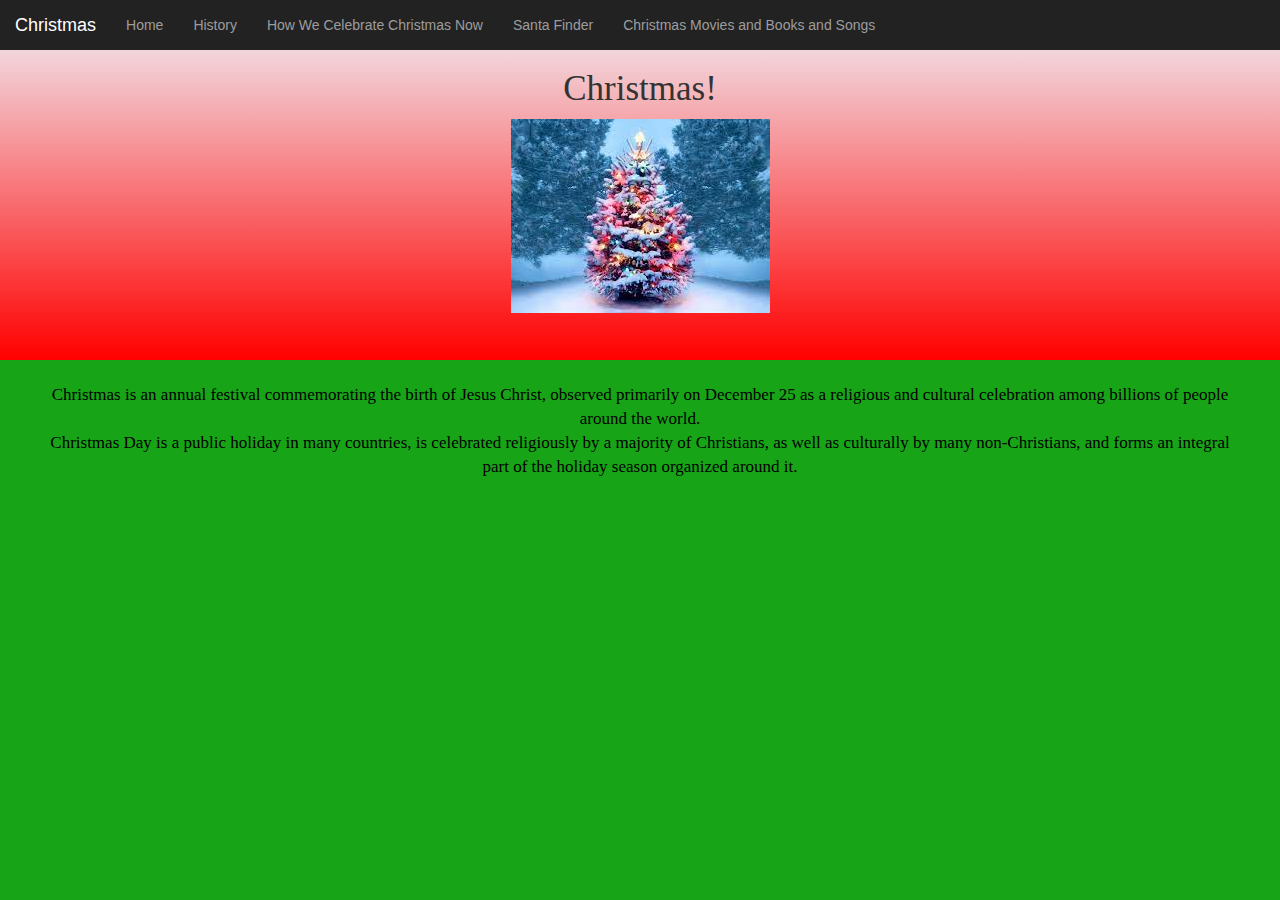
<file: index.html>
<html>
    <head>
        <title>
            Christmas
        </title>
        <meta name="viewport" content="width=device-width, initial-scale=1">
        <link rel="stylesheet" href="https://maxcdn.bootstrapcdn.com/bootstrap/3.4.0/css/bootstrap.min.css">
        <script src="https://ajax.googleapis.com/ajax/libs/jquery/3.4.1/jquery.min.js"></script>
        <script src="https://maxcdn.bootstrapcdn.com/bootstrap/3.4.0/js/bootstrap.min.js"></script>
        <link rel="stylesheet" href="https://cdnjs.cloudflare.com/ajax/libs/font-awesome/4.7.0/css/font-awesome.min.css">
        <link rel="stylesheet" href="home.css">
    </head>
    <center>
        <nav class="navbar-inverse" style="position:sticky;top:0;z-index:99999">

            <div class="navbar-header">
                <button type="button" class="navbar-toggle" data-toggle="collapse" data-target="#myNavbar">
                    <span class="icon-bar"></span>
                    <span class="icon-bar"></span>
                    <span class="icon-bar"></span>
                </button>
                <a class="navbar-brand" href="#index.html">Christmas</a>
            </div>
    
            <div class="collapse navbar-collapse" id="myNavbar">
                <ul class="nav navbar-nav">
           <li><a href="index.html">Home</a></li>
            <li><a href="CWH.html">History</a></li>
            <li><a href="CWHCCN.html">How We Celebrate Christmas Now</a></li>
            <li><a href="CWSF.html">Santa Finder</a></li>
            <li><a href="CWCM&B&S.html">Christmas Movies and Books and Songs</a></li>
            </ul>
    </div>
    </nav>
    </center>
    <body>
        <div id="ab">
    <h1>Christmas!</h1>
    <img id="CWP" src="[data-uri]">
    <div id="cd">
    <br>
    </div>
<p id="info"> Christmas is an annual festival commemorating the birth of Jesus Christ, observed primarily on December 25 
    as a religious and cultural celebration among billions of people around the world.
<br>
Christmas Day is a public holiday in many countries, is celebrated religiously by a majority of Christians, as well as culturally by many non-Christians, and forms an integral part of the holiday season organized around it.
</p>   
<br>
</body>
</html>
</div>
</file>
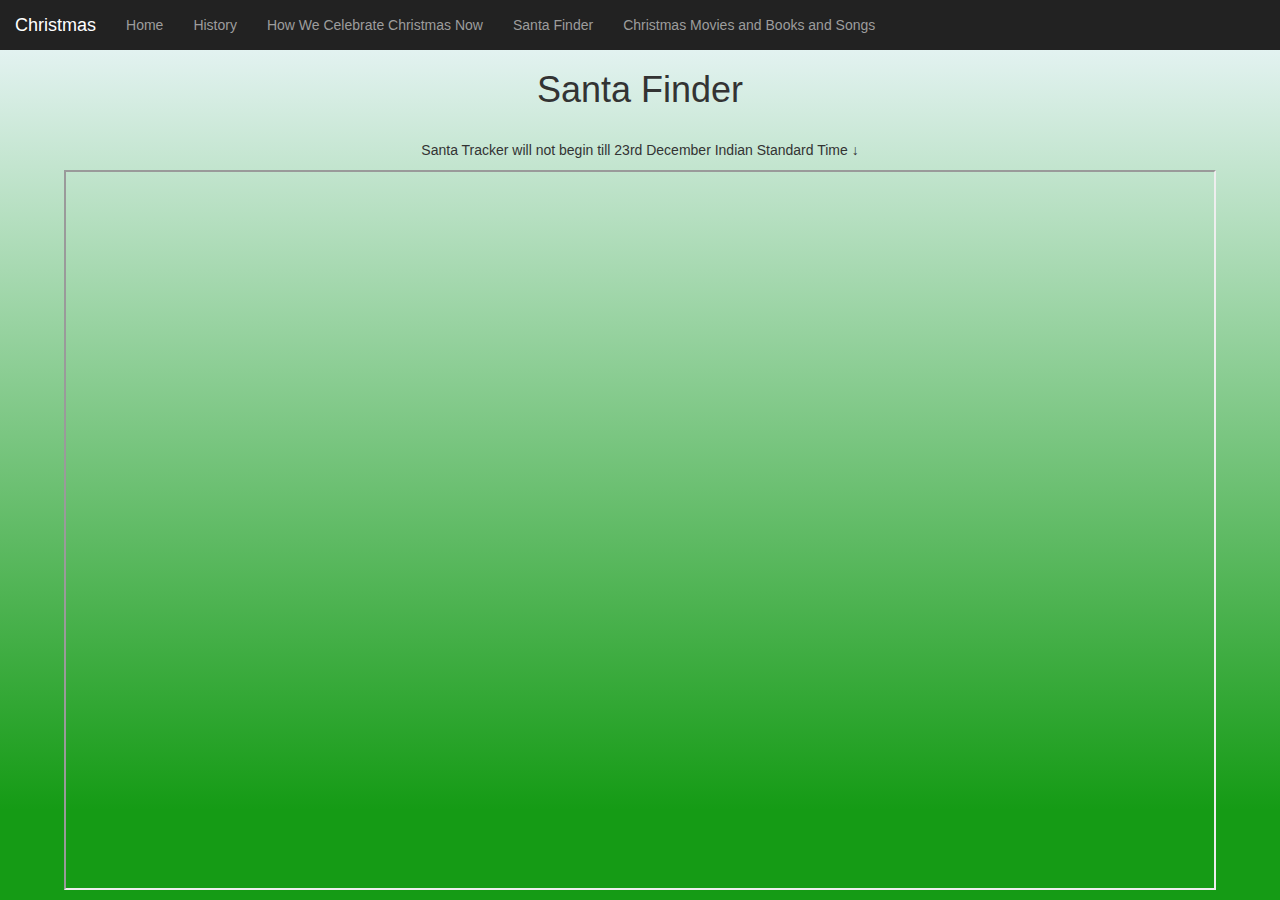
<file: CWSF.html>
<html>
    <head>
        <title>
            Christmas Santa Finder
        </title>
        <meta name="viewport" content="width=device-width, initial-scale=1">
        <link rel="stylesheet" href="https://maxcdn.bootstrapcdn.com/bootstrap/3.4.0/css/bootstrap.min.css">
        <script src="https://ajax.googleapis.com/ajax/libs/jquery/3.4.1/jquery.min.js"></script>
        <script src="https://maxcdn.bootstrapcdn.com/bootstrap/3.4.0/js/bootstrap.min.js"></script>
        <link rel="stylesheet" href="https://cdnjs.cloudflare.com/ajax/libs/font-awesome/4.7.0/css/font-awesome.min.css">
        <link rel="stylesheet" href="santa.css">
    </head>
    <center>
        <nav class="navbar-inverse" style="position:sticky;top:0;z-index:99999">

            <div class="navbar-header">
                <button type="button" class="navbar-toggle" data-toggle="collapse" data-target="#myNavbar">
                    <span class="icon-bar"></span>
                    <span class="icon-bar"></span>
                    <span class="icon-bar"></span>
                </button>
                <a class="navbar-brand" href="#">Christmas</a>
            </div>
    
            <div class="collapse navbar-collapse" id="myNavbar">
                <ul class="nav navbar-nav">
           <li><a href="index.html">Home</a></li>
            <li><a href="CWH.html">History</a></li>
            <li><a href="CWHCCN.html">How We Celebrate Christmas Now</a></li>
            <li><a href="CWSF.html">Santa Finder</a></li>
            <li><a href="CWCM&B&S.html">Christmas Movies and Books and Songs</a></li>
            </ul>
    </div>
    </nav>
</center>
    <body>
        <h1>Santa Finder</h1>
        <br>
        <p>Santa Tracker will not begin till 23rd December Indian Standard Time ↓</p>
        <iframe id="sti" style="width:90%" src="https://santatracker.google.com/"></iframe>
    </body>
    </html>
</file>
<file: home.css>
body{
    text-align:center;
    background:linear-gradient(aliceblue 0%, red 40%, rgb(23, 165, 23) 40%);
}
.menu{
    list-style:style;
    font-family:'Franklin Gothic Medium', 'Arial Narrow', Arial, sans-serif;
    float:right;
    top:10px;
    right:30px;
    cursor:pointer;
    color:black;
}
#info{
margin:50px;
font-family: georgia;
font-size:17px;
color:black;
}
h1{
    font-size:35px;
    font-family:times;
}
</file>
<file: santa.css>
body{
    text-align:center;
    background:linear-gradient(aliceblue 0%, rgb(21, 155, 21) 90%);
}
#sti{
    height:80%;
}
</file>
